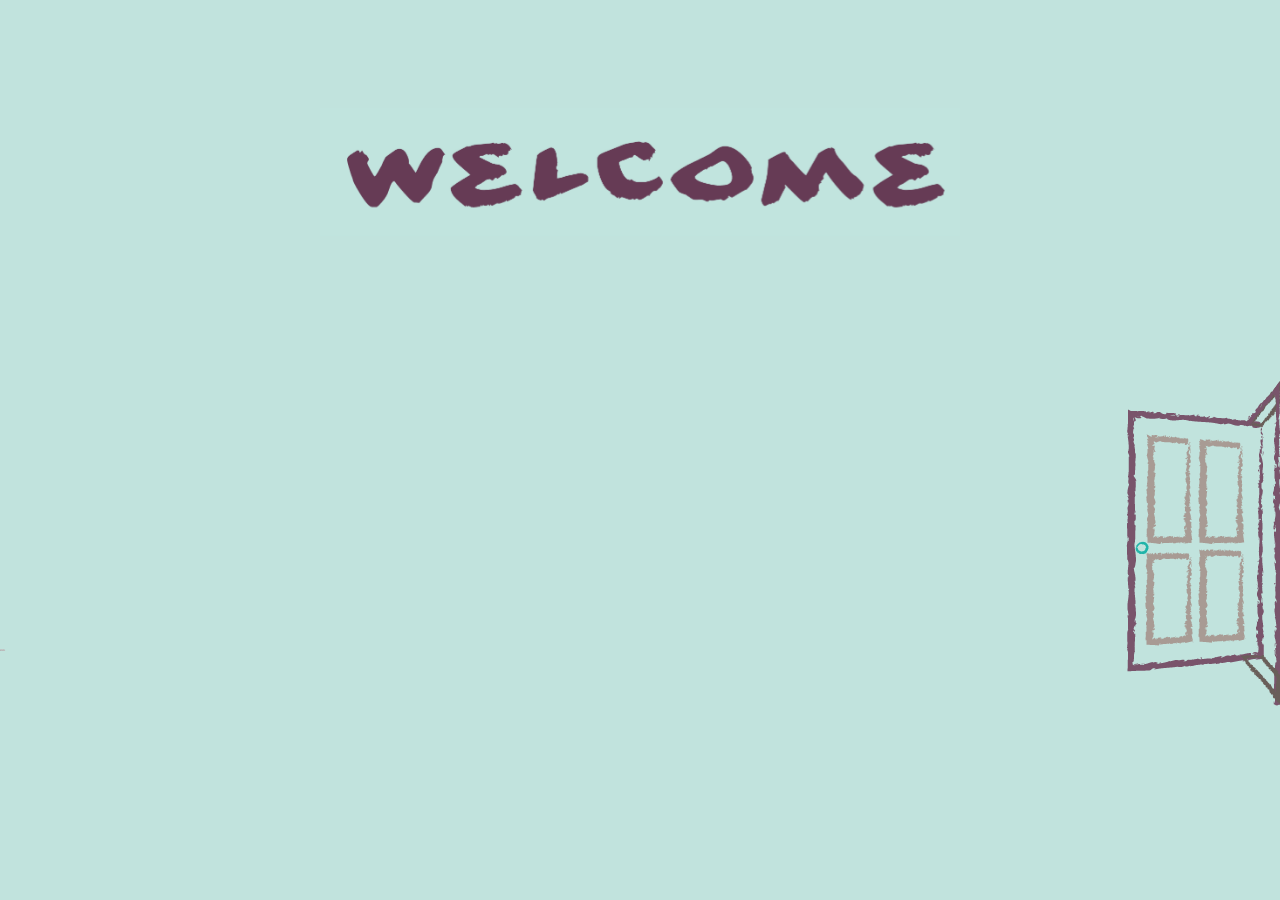
<file: site/index.html>
<!DOCTYPE HTML>
<html>
    <head>
        <link rel="stylesheet" type="text/css" href="css/homeAnimation/styles.css"></link>
        <script src="js/homeAnimation/jquery.js" type="text/jscript"></script>
        <script src="js/homeAnimation/jquery.transform-0.9.3.min.js" type="text/jscript"></script>
        <script src="js/homeAnimation/jquery.tween.js" type="text/javascript"></script>
        <script src="js/homeAnimation/jquery.curve.js" type="text/javascript"></script>
        <script src="http://code.createjs.com/easeljs-0.6.0.min.js" type="text/javascript"></script>
    </head>
    <body>
		<center>
			<img id="bgimg" src="resources/img/welcome_fondo-012.png"/>
		</center>
        <div id="test">
            <img src="resources/img/huellitas.png" class="one" style="display:none" />
            <!--<div class="canvas1">-->
            <canvas id="canvas"/>
            <!--</div>-->
        </div>
        <img id="door" src="resources/Layout/puerta.png" style="position:absolute;right:-23px;z-index:-1"/>
        <script>
            
        var $canvas;
        var ctx;
        var stage;
        var screen_width;
        var screen_height;
        var bmpAnimation;
        var p;  
        var img;
        var imgPorcupine;
        var states = 10;
        var stopped = false;
        var animWidth;
        var animHeight;
        

            
function init() 
{    
    $canvas = document.getElementById("canvas");
    ctx = $canvas.getContext("2d");
    ctx.canvas.width  = window.innerWidth * 1.0; //0.9
    ctx.canvas.height = window.innerHeight * 0.9;

    img = new Image();
    img.src="resources/img/huellitas.png";
    
    imgPorcupine = new Image();
    imgPorcupine.onload = handleImageLoad;
    imgPorcupine.onerror = handleImageError;
    imgPorcupine.src = "resources/img/puercoespin2trans-01.png";
    
    animWidth = $canvas.width * 1.0; //0.95
    animHeight = $canvas.height * 0.95;
    
    var doorPercentHeight = $(window).height()*25.0/640.0;
    $("#door").css({top:"calc(75% - 297px)"}); //291
}

function reset()
{
    stage.removeAllChildren();
    createjs.Ticker.removeAllListeners();
    stage.update();
}

function handleImageLoad(e)
{
    startGame();
}

function startGame()
{
	stage = new createjs.Stage(canvas);
	screen_width = $canvas.width;
	screen_height = $canvas.height;

    var spriteSheet = new createjs.SpriteSheet({
	    images: [imgPorcupine], 
	    frames: { width: 525, height: 272, regX: 212, regY: 200 }, //64 64 32 32
	    animations: {
	        walk: [0, 1, "walk", 24]//0 9 4
	    }
    });
    
	bmpAnimation = new createjs.BitmapAnimation(spriteSheet);
	bmpAnimation.regX = bmpAnimation.spriteSheet.frameWidth/2|0;
	bmpAnimation.regY = bmpAnimation.spriteSheet.frameHeight / 2 | 0;
	bmpAnimation.gotoAndPlay("walk");
	bmpAnimation.shadow = new createjs.Shadow("#454", 0, 5, 4);
	bmpAnimation.name = "monster1";
	bmpAnimation.direction = -90;
	bmpAnimation.vX = 1;
	bmpAnimation.x = 15;
	bmpAnimation.y = 5;
    bmpAnimation.scaleX = 0.5;
    bmpAnimation.scaleY = 0.5;
    bmpAnimation.rotation = 0;
	bmpAnimation.currentFrame = 10;
	stage.addChild(bmpAnimation);
	createjs.Ticker.addListener(window);
	createjs.Ticker.useRAF = false;
	createjs.Ticker.setFPS(60);
}

function handleImageError(e)
{
	console.log("Error Loading Image : " + e.target.src);
}

function tick()
{    
    bmpAnimation.rotation = parseFloat(p[2].toFixed(8)) *180/3.14159;
    bmpAnimation.x = p[0];
    bmpAnimation.y = p[1];
    
    if(stopped)
    {
        createjs.Ticker.setPaused(true);
        setTimeout (window.location = "home.php", 2000);
        return;
    }
    
    stage.update();
}
            
           
    ;(function($) {
    init();
    var $div = $('#test');
    var $huellas = $div.find('img.one');
    var state = 0;
    
    // Bezier Curve
    function animate()
    {
        stop();
       
        tween($.curve.bezier, {
            x: 0,
            y:  $canvas.height,
            points: [
                [0, animHeight / 2],
                [animWidth * 0.33, animHeight / 2],
                [animWidth * 0.66, animHeight/2],
                [animWidth , animHeight/2]
            ]
        });   
    }
        
    function stop()
    {
        $huellas.stop();
        ctx.closePath();
    }
    
    var h = $huellas.height();
    var w = $huellas.width();
    var halfPI = (Math.PI / 2);
    var lastState;
    var xhuella = 5000.0;
    var yhuella = 5000.0;
    var x2huella = 5000.0;
    var y2huella = 5000.0;
    var delta = 0;

    // make it so
    function tween(curve, opts)
    {
        $huellas.tween(function(now, fx) {
         
        var $elem = $(this);
        lastState = state;
            
        // execute the curve
        p = curve(fx.pos, opts);
            
        $elem.css({
                left: (p[0] - w/2 ) + 'px',
                top: (p[1] - h/2 ) + 'px'
                //rotate: (parseFloat(p[2].toFixed(8)) + halfPI) + 'rad'     
        });
        
        
        // draw a line on the canvas
        if (fx.pos == 0)
        {
            ctx.moveTo(p[0], p[1]);
            ctx.beginPath();
        }
            
        ctx.lineTo(p[0], p[1]);
        ctx.strokeStyle = "#bbbbbb";
        ctx.lineWidth = 1;
        ctx.stroke();
        
        
        if(p[0]==$canvas.width)
        {       
            tween($.curve.bezier, {
            x: 0,
            y: $canvas.height,
            points: [
                [0, animHeight / 2],
                [animWidth * 0.33, 0],
                [animWidth * 0.66, $canvas.height],
                [animWidth, $canvas.height/ 2]
            ]}); 
        }
        
        state = parseInt(p[0]/(animWidth/states));
        
        if(state > lastState)
        {
            x2huella = xhuella;
            y2huella = yhuella;
            xhuella = p[0] - 10;
            yhuella = p[1] - 10;
            delta = 0.0;
        }
        else
        {
            delta += 0.01;
            if(delta >= 1.0)
                delta = 1.0;
        }
            
        if(p[0] >= animWidth  )
        {
            stop();
            stopped = true;
        }
        
        
        ctx.drawImage(img,xhuella,yhuella);
        ctx.globalAlpha = 1 - delta;
        ctx.drawImage(img,x2huella,y2huella);
        ctx.globalAlpha = 1.0;    
        
        }, {
            duration: 18000,
        });
            
    }
    animate();         
})(jQuery);
        </script>
        
    </body>
</html>
</file>
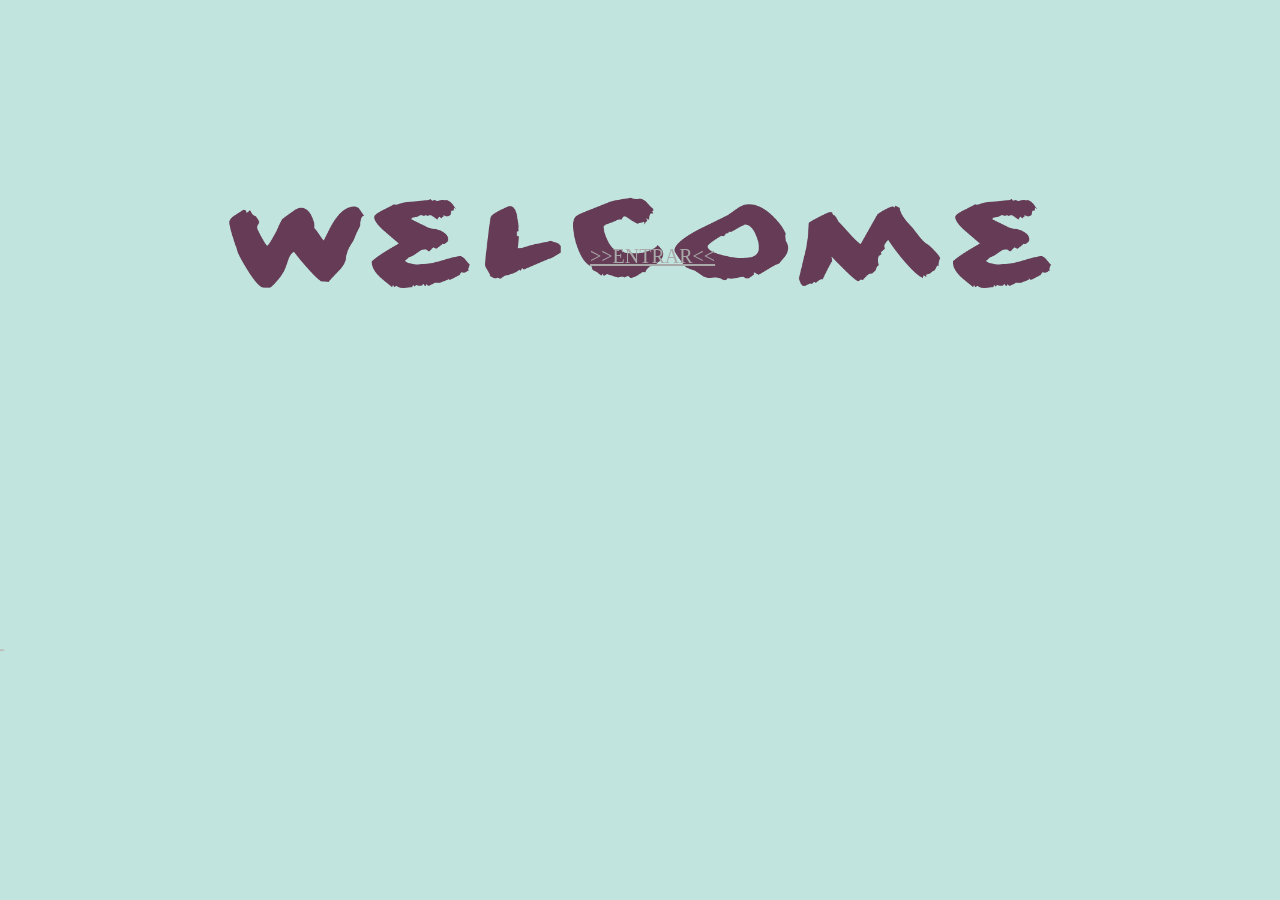
<file: site/backend/home/index.html>
<!DOCTYPE HTML>
<html>
    <head>
        <link rel="stylesheet" type="text/css" href="css/homeAnimation/styles.css"></link>
        <script src="js/homeAnimation/jquery.js" type="text/jscript"></script>
        <script src="js/homeAnimation/jquery.transform-0.9.3.min.js" type="text/jscript"></script>
        <script src="js/homeAnimation/jquery.tween.js" type="text/javascript"></script>
        <script src="js/homeAnimation/jquery.curve.js" type="text/javascript"></script>
        <script src="http://code.createjs.com/easeljs-0.6.0.min.js" type="text/javascript"></script>
    </head>
    <body>
        <div class="link-center"><a href="index2.html"> >>ENTRAR<< </a></div>
        <div id="test">
            <img src="resources/img/huellitas.png" class="one" style="display:none" />
            <canvas id="canvas" />
        </div>
        <script>
            
        var $canvas;
        var ctx;
        var stage;
        var screen_width;
        var screen_height;
        var bmpAnimation;
        var p;  
        var img;
        var imgPorcupine;
        var states = 10;
        var stopped = false;
        var animWidth;
        var animHeight;

            
function init() 
{    
    $canvas = document.getElementById("canvas");
    ctx = $canvas.getContext("2d");
    ctx.canvas.width  = window.innerWidth * 1.0; //0.9
    ctx.canvas.height = window.innerHeight * 0.9;

    img = new Image();
    img.src="resources/img/huellitas.png";
    
    imgPorcupine = new Image();
    imgPorcupine.onload = handleImageLoad;
    imgPorcupine.onerror = handleImageError;
    imgPorcupine.src = "resources/img/puercoespin2trans-01.png";
    
    animWidth = $canvas.width * 1.0; //0.95
    animHeight = $canvas.height * 0.95;
}

function reset()
{
    stage.removeAllChildren();
    createjs.Ticker.removeAllListeners();
    stage.update();
}

function handleImageLoad(e)
{
    startGame();
}

function startGame()
{
	stage = new createjs.Stage(canvas);
	screen_width = $canvas.width;
	screen_height = $canvas.height;

    var spriteSheet = new createjs.SpriteSheet({
	    images: [imgPorcupine], 
	    frames: { width: 525, height: 272, regX: 212, regY: 200 }, //64 64 32 32
	    animations: {
	        walk: [0, 1, "walk", 24]//0 9 4
	    }
    });
    
	bmpAnimation = new createjs.BitmapAnimation(spriteSheet);
	bmpAnimation.regX = bmpAnimation.spriteSheet.frameWidth/2|0;
	bmpAnimation.regY = bmpAnimation.spriteSheet.frameHeight / 2 | 0;
	bmpAnimation.gotoAndPlay("walk");
	bmpAnimation.shadow = new createjs.Shadow("#454", 0, 5, 4);
	bmpAnimation.name = "monster1";
	bmpAnimation.direction = -90;
	bmpAnimation.vX = 1;
	bmpAnimation.x = 15;
	bmpAnimation.y = 5;
    bmpAnimation.scaleX = 0.5;
    bmpAnimation.scaleY = 0.5;
    bmpAnimation.rotation = 0;
	bmpAnimation.currentFrame = 10;
	stage.addChild(bmpAnimation);
	createjs.Ticker.addListener(window);
	createjs.Ticker.useRAF = false;
	createjs.Ticker.setFPS(60);
}

function handleImageError(e)
{
	console.log("Error Loading Image : " + e.target.src);
}

function tick()
{    
    bmpAnimation.rotation = parseFloat(p[2].toFixed(8)) *180/3.14159;
    bmpAnimation.x = p[0];
    bmpAnimation.y = p[1];
    
    if(stopped)
    {
        createjs.Ticker.setPaused(true);
        setTimeout (window.location = "index2.html", 2000);
        return;
    }
    
    stage.update();
}
            
           
    ;(function($) {
    init();
    var $div = $('#test');
    var $huellas = $div.find('img.one');
    var state = 0;
    
    // Bezier Curve
    function animate()
    {
        //e.preventDefault();
        stop();
       
        tween($.curve.bezier, {
            x: 0,
            y:  $canvas.height,
            //y = animHeight/2;
            /*points: [
                [0, animHeight / 2],
                [animWidth/2, 0],
                [animWidth * 0.8, animHeight],
                [animWidth * 0.9, animHeight/ 2]
            ]*/
            points: [
                [0, animHeight / 2],
                [animWidth * 0.33, animHeight / 2],
                [animWidth * 0.66, animHeight/2],
                [animWidth , animHeight/2]
            ]
        });   
    }
        
    function stop()
    {
        $huellas.stop();
        ctx.closePath();
        //ctx.stroke();
        //ctx.clearRect(0, 0, $canvas.width, $canvas.height);
    }
    
    var h = $huellas.height();
    var w = $huellas.width();
    var halfPI = (Math.PI / 2);
    var lastState;
    var xhuella = 5000.0;
    var yhuella = 5000.0;
    var x2huella = 5000.0;
    var y2huella = 5000.0;
    var delta = 0;

    // make it so
    function tween(curve, opts)
    {
        $huellas.tween(function(now, fx) {
         
        var $elem = $(this);
        lastState = state;
            
        // execute the curve
        p = curve(fx.pos, opts);
            
        $elem.css({
                left: (p[0] - w/2 ) + 'px', // re-center the ship
                top: (p[1] - h/2 ) + 'px', // re-center the ship
                rotate: (parseFloat(p[2].toFixed(8)) + halfPI) + 'rad'     
        });
        
        
        // draw a line on the canvas
        if (fx.pos == 0)
        {
            ctx.moveTo(p[0], p[1]);
            ctx.beginPath();
        }
            
        ctx.lineTo(p[0], p[1]);
        ctx.strokeStyle = "#bbbbbb";
        ctx.lineWidth = 1;
        ctx.stroke();
        
        
        if(p[0]==$canvas.width)
        {       
            tween($.curve.bezier, {
            x: 0,
            y: $canvas.height,
            points: [
                [0, animHeight / 2],
                [animWidth * 0.33, 0],
                [animWidth * 0.66, $canvas.height],
                [animWidth, $canvas.height/ 2]
            ]}); 
        }
        
        state = parseInt(p[0]/(animWidth/states));
        
        if(state > lastState)
        {
            x2huella = xhuella;
            y2huella = yhuella;
            xhuella = p[0] - 10;
            yhuella = p[1] - 10;
            delta = 0.0;
        }
        else
        {
            delta += 0.01;
            if(delta >= 1.0)
                delta = 1.0;
        }
            
        if(p[0] >= animWidth * 0.94 )//0.9
        {
            stop();
            stopped = true;
        }
        
        
        ctx.drawImage(img,xhuella,yhuella);
        ctx.globalAlpha = 1 - delta;
        ctx.drawImage(img,x2huella,y2huella);
        ctx.globalAlpha = 1.0;    
        
        }, {
            duration: 20000,
        });
            
    }
    animate();         
})(jQuery);
    
     
            
        </script>
    </body>
</html>
</file>
<file: site/css/homeAnimation/styles.css>
/*estilos del home*/

/* default*/
html
{
    background:#c1e3dd;
}

#bgimg
{
    position: absolute;
    margin-left: -25%;
    width: 50%;
    z-index:1;
    top:12%;
}

@media only screen and (max-width: 320px) {
    /* Small screen, non-retina */
    body { background-image: url(""); }
    #bgimg{top:15%}
}

@media
only screen and (min-resolution: 2dppx) and (max-width: 320px) {
    /* Small screen, retina */
    body { background-image: url(""); }
    #bgimg{top:15%}
}

@media only screen and (min-width: 321px) and (max-width: 538px) {
    /* Medium screen, non-retina */
    body { background-image: url(""); }
}

@media
only screen and (min-resolution: 2dppx) and (min-width: 321px) and (max-width: 538px) {
    /* Medium screen, retina */
    body { background-image: url(""); }
}

@media
only screen and (min-resolution: 2dppx) and (min-width: 539px) {
    /* Large screen, retina */
    body { background-image: url(""); }
    
}

html,
body 
{
	margin:0;
	padding:0;
	height:100%;
}

#test
{
    position: relative;
    /*border:1px solid;*/
    height: 75%;
    top:25%;
    overflow: hidden;
}

#test img 
{
    position: absolute;
}

.link-center
{
    position: absolute;
    left: 50%;
    top:30%;
    margin-left: -50px;
    margin-top: -25px;
    color: gray;
    font-family: "Lucida Sans Unicode";
    font-size: 15pt;
    font-weight: 200;
    z-index: 1;
}

a:hover
{
    font-size: 16pt;
}

a:visited , a:active, a:link, a
{
    color:darkgray;
}
</file>
<file: site/backend/home/css/homeAnimation/styles.css>
/*estilos del home*/

/* default*/
html
{
    background: url(../../resources/img/welcome_fondo-01.png) no-repeat center center fixed; 
    -webkit-background-size: cover;
    -moz-background-size: cover;
    -o-background-size: cover;
    background-size: cover;
}


@media only screen and (max-width: 320px) {
    /* Small screen, non-retina */
    body { background-image: url(""); }
}

@media
only screen and (min-resolution: 2dppx) and (max-width: 320px) {
    /* Small screen, retina */
    body { background-image: url(""); }
}

@media only screen and (min-width: 321px) and (max-width: 538px) {
    /* Medium screen, non-retina */
    body { background-image: url(""); }
}

@media
only screen and (min-resolution: 2dppx) and (min-width: 321px) and (max-width: 538px) {
    /* Medium screen, retina */
    body { background-image: url(""); }
}

@media
only screen and (min-resolution: 2dppx) and (min-width: 539px) {
    /* Large screen, retina */
    body { background-image: url(""); }
    
}

html,
body 
{
	margin:0;
	padding:0;
	height:100%;
}

#test
{
    position: relative;
    /*border:1px solid;*/
    height: 75%;
    top:25%;
    overflow: hidden;
}

#test img 
{
    position: absolute;
}

.link-center
{
    position: absolute;
    left: 50%;
    top:30%;
    margin-left: -50px;
    margin-top: -25px;
    color: gray;
    font-family: "Lucida Sans Unicode";
    font-size: 15pt;
    font-weight: 200;
    z-index: 1;
}

a:hover
{
    font-size: 16pt;
}

a:visited , a:active, a:link, a
{
    color:darkgray;
}
</file>
